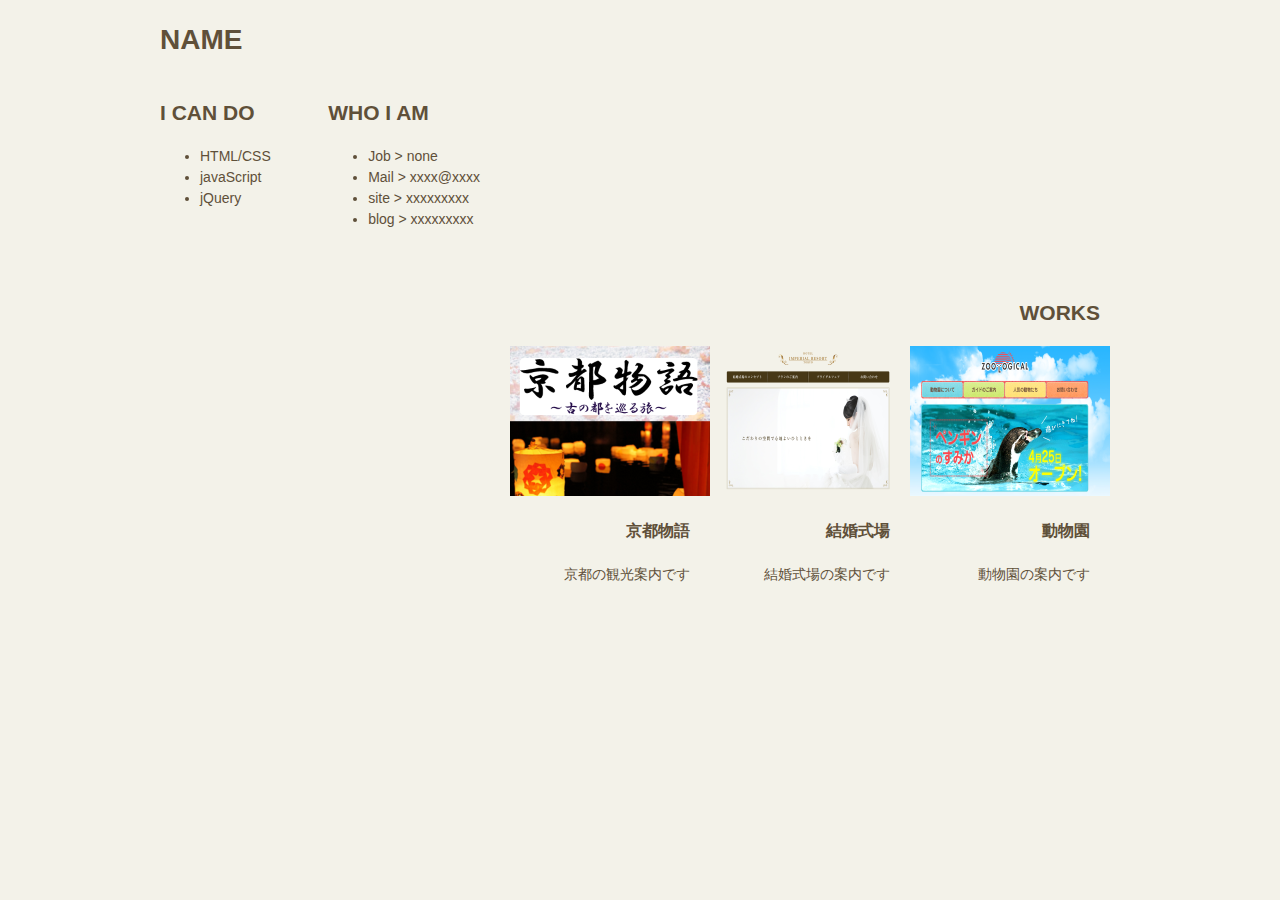
<file: github/index.html>
﻿<!DOCTYPE html>
<html lang="ja">
<head>
<meta charset="UTF-8">
<title>PORTFOLIO</title>
<link rel="stylesheet" href="css/style.css">
</head>

<body>
<div id="contents">
 	<header>
		<article>
			<h1>NAME</h1>
		</article>
	</header>
 	<div id="main">
	<div id="box_left">
		<h2>I CAN DO</h2>
			<ul>
				<li>HTML/CSS</li>
				<li>javaScript</li>
				<li>jQuery</li>
			</ul>
	</div>
	<div id="box_right">
		<h2>WHO I AM</h2>
			<ul>
				<li>Job > none</li>
				<li>Mail > xxxx@xxxx</li>
				<li>site > xxxxxxxxx</li>
				<li>blog > xxxxxxxxx</li>
			</ul>
	</div>
	</div>
	<div id="sub">
		<div id="box"></div>
		<div id="works_title">
			<h2>WORKS</h2>
		</div>
		<div class="gallery_box">
			<figure>
			<img src="images/kyoto.png">
			<figcaption><h3>京都物語</h3><br>京都の観光案内です</figcaption>
			</figure>
			<figure>
			<img src="images/bridal.png">
			<figcaption><h3>結婚式場</h3><br>結婚式場の案内です</figcaption>
			</figure>
			<figure>
			<img src="images/animal.png">
			<figcaption><h3>動物園</h3><br>動物園の案内です</figcaption>
			</figure>
		</div>
	</div>
</div>
</body>
</html>
</file>
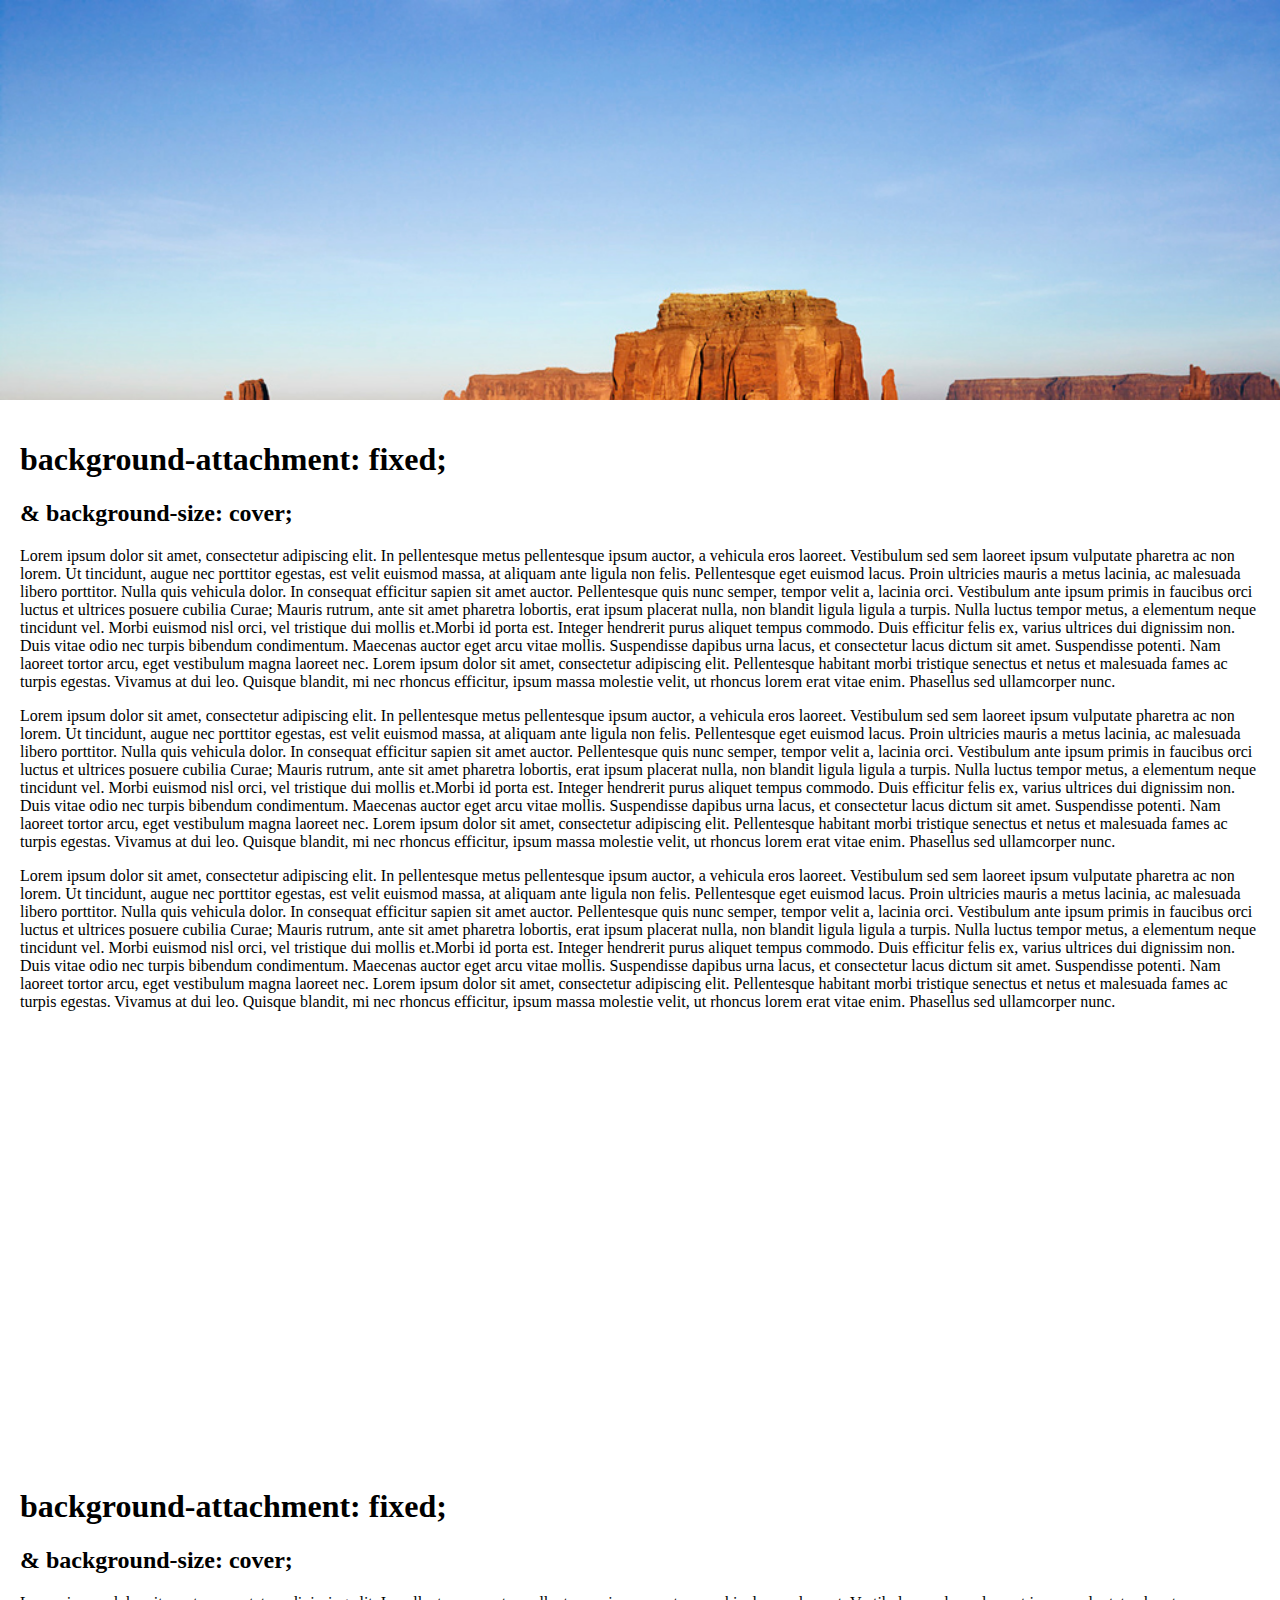
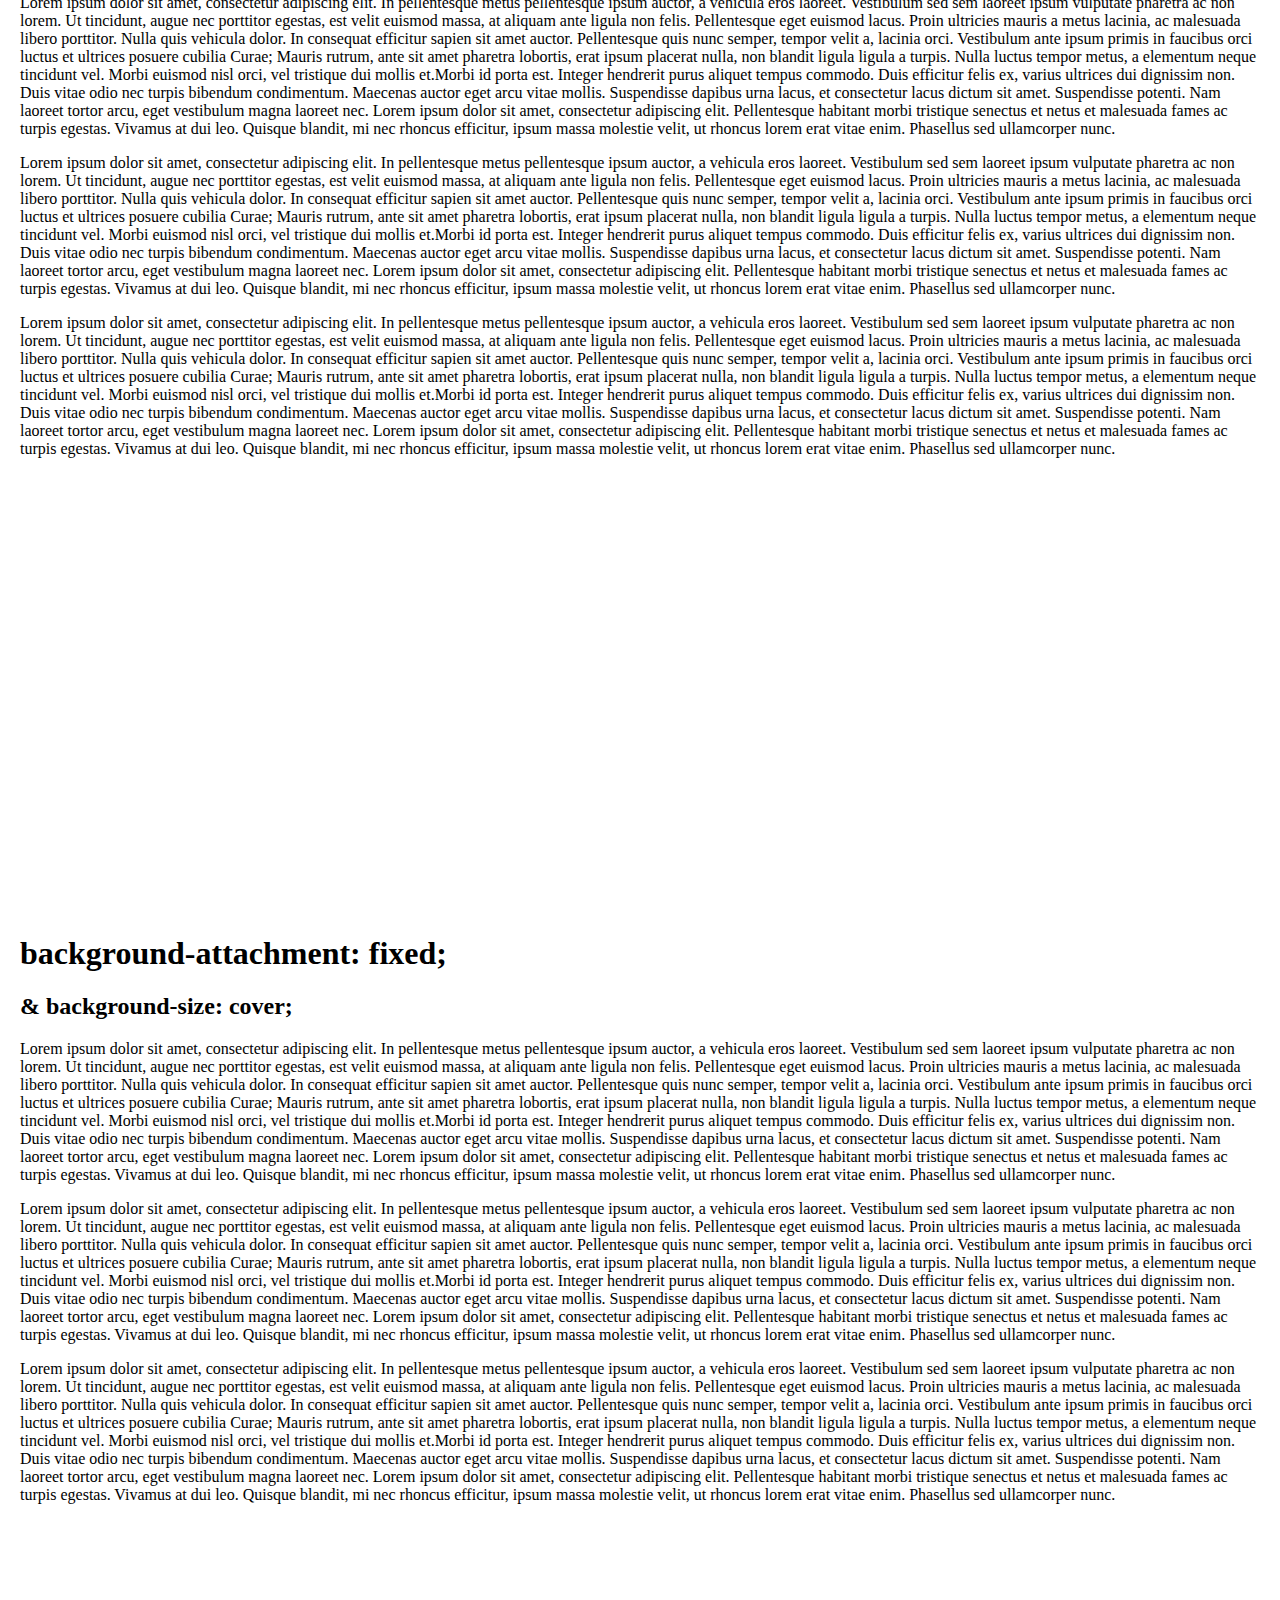
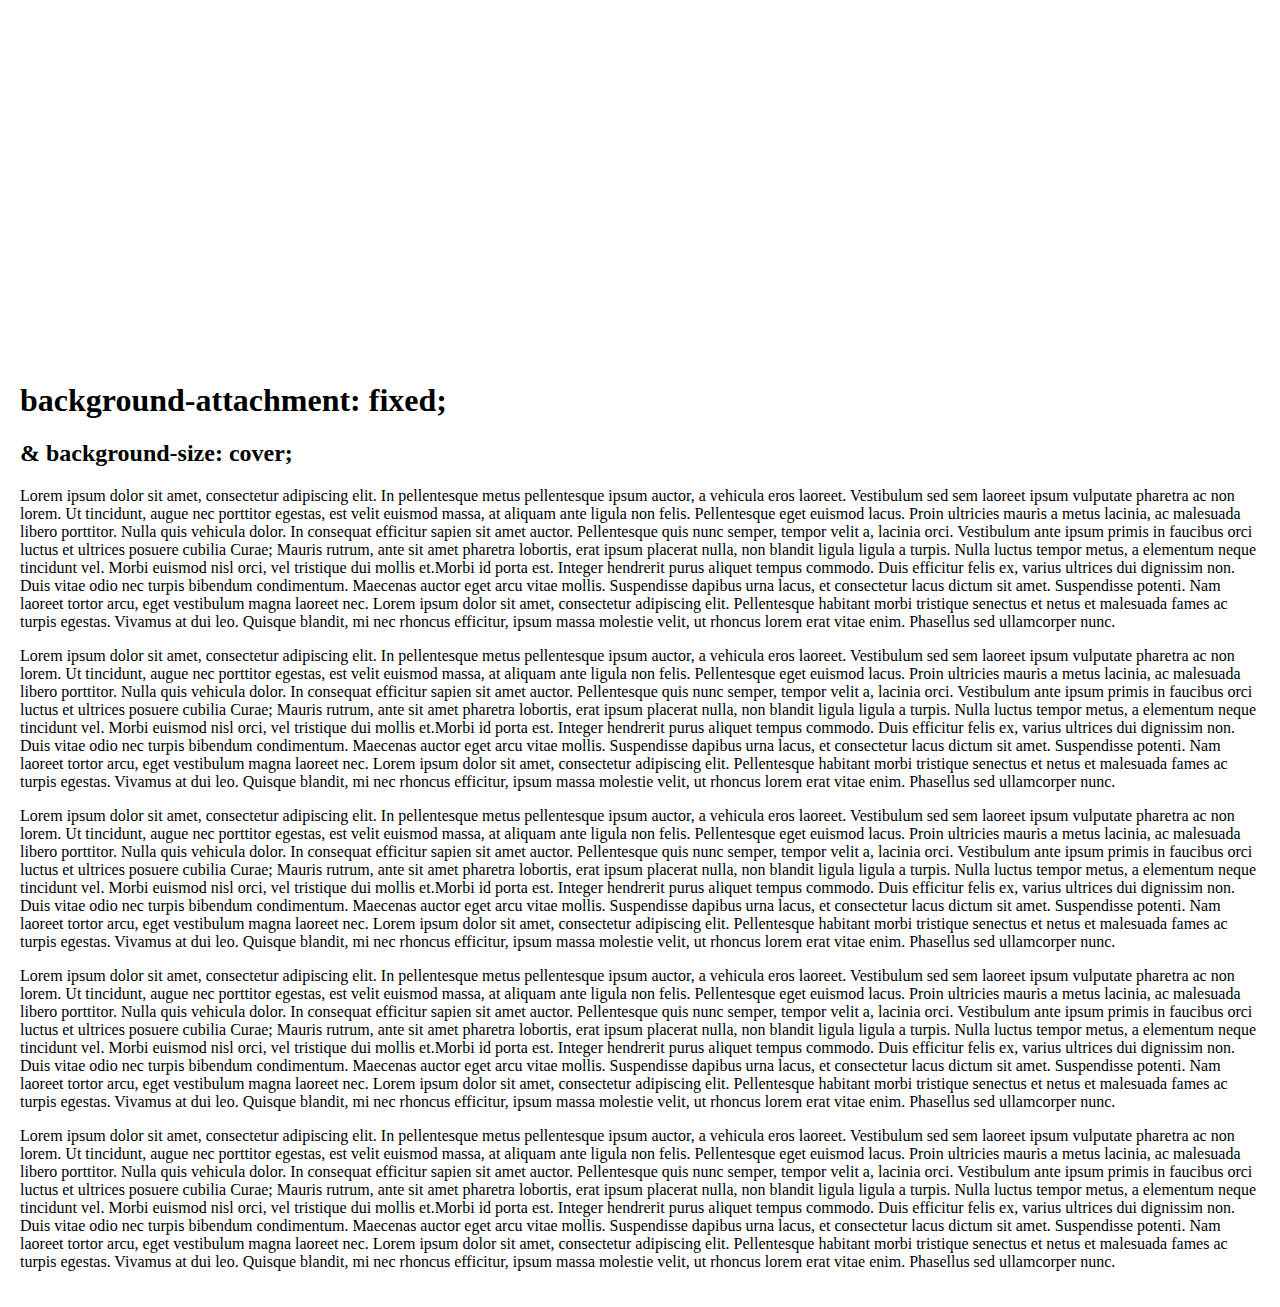
<file: github/background-atachment/fixed.html>
﻿<!DOCTYPE html>
<html>
<head>
<meta charset="UTF-8">
<title>fixed</title>
<style>
body {
  margin: 0;
}
#fixed {
  background: url(desert.jpg) no-repeat center top;
  background-size: cover;
  background-attachment: fixed;
  padding-top: 400px;
}
#fixed2 {
  background: url(lighthouse.jpg) no-repeat center top;
  background-size: cover;
  background-attachment: fixed;
  padding-top: 400px;
}

#fixed3 {
  background: url(koala.jpg) no-repeat center top;
  background-size: cover;
  background-attachment: fixed;
  padding-top: 400px;
}

#fixed4 {
  background: url(penguins.jpg) no-repeat center top;
  background-size: cover;
  background-attachment: fixed;
  padding-top: 400px;
}

.inner {
  background: #fff;
  padding: 20px;
}
</style>
</head>
<body>
<div>
  <div id="fixed">
    <div class="inner">
      <h1>background-attachment: fixed;</h1>
      <h2>&amp; background-size: cover;</h2>
      <p>Lorem ipsum dolor sit amet, consectetur adipiscing elit. In pellentesque metus pellentesque ipsum auctor, a vehicula eros laoreet. Vestibulum sed sem laoreet ipsum vulputate pharetra ac non lorem. Ut tincidunt, augue nec porttitor egestas, est velit euismod massa, at aliquam ante ligula non felis. Pellentesque eget euismod lacus. Proin ultricies mauris a metus lacinia, ac malesuada libero porttitor. Nulla quis vehicula dolor. In consequat efficitur sapien sit amet auctor. Pellentesque quis nunc semper, tempor velit a, lacinia orci. Vestibulum ante ipsum primis in faucibus orci luctus et ultrices posuere cubilia Curae; Mauris rutrum, ante sit amet pharetra lobortis, erat ipsum placerat nulla, non blandit ligula ligula a turpis. Nulla luctus tempor metus, a elementum neque tincidunt vel. Morbi euismod nisl orci, vel tristique dui mollis et.Morbi id porta est. Integer hendrerit purus aliquet tempus commodo. Duis efficitur felis ex, varius ultrices dui dignissim non. Duis vitae odio nec turpis bibendum condimentum. Maecenas auctor eget arcu vitae mollis. Suspendisse dapibus urna lacus, et consectetur lacus dictum sit amet. Suspendisse potenti. Nam laoreet tortor arcu, eget vestibulum magna laoreet nec. Lorem ipsum dolor sit amet, consectetur adipiscing elit. Pellentesque habitant morbi tristique senectus et netus et malesuada fames ac turpis egestas. Vivamus at dui leo. Quisque blandit, mi nec rhoncus efficitur, ipsum massa molestie velit, ut rhoncus lorem erat vitae enim. Phasellus sed ullamcorper nunc.</p>
      <p>Lorem ipsum dolor sit amet, consectetur adipiscing elit. In pellentesque metus pellentesque ipsum auctor, a vehicula eros laoreet. Vestibulum sed sem laoreet ipsum vulputate pharetra ac non lorem. Ut tincidunt, augue nec porttitor egestas, est velit euismod massa, at aliquam ante ligula non felis. Pellentesque eget euismod lacus. Proin ultricies mauris a metus lacinia, ac malesuada libero porttitor. Nulla quis vehicula dolor. In consequat efficitur sapien sit amet auctor. Pellentesque quis nunc semper, tempor velit a, lacinia orci. Vestibulum ante ipsum primis in faucibus orci luctus et ultrices posuere cubilia Curae; Mauris rutrum, ante sit amet pharetra lobortis, erat ipsum placerat nulla, non blandit ligula ligula a turpis. Nulla luctus tempor metus, a elementum neque tincidunt vel. Morbi euismod nisl orci, vel tristique dui mollis et.Morbi id porta est. Integer hendrerit purus aliquet tempus commodo. Duis efficitur felis ex, varius ultrices dui dignissim non. Duis vitae odio nec turpis bibendum condimentum. Maecenas auctor eget arcu vitae mollis. Suspendisse dapibus urna lacus, et consectetur lacus dictum sit amet. Suspendisse potenti. Nam laoreet tortor arcu, eget vestibulum magna laoreet nec. Lorem ipsum dolor sit amet, consectetur adipiscing elit. Pellentesque habitant morbi tristique senectus et netus et malesuada fames ac turpis egestas. Vivamus at dui leo. Quisque blandit, mi nec rhoncus efficitur, ipsum massa molestie velit, ut rhoncus lorem erat vitae enim. Phasellus sed ullamcorper nunc.</p>
      <p>Lorem ipsum dolor sit amet, consectetur adipiscing elit. In pellentesque metus pellentesque ipsum auctor, a vehicula eros laoreet. Vestibulum sed sem laoreet ipsum vulputate pharetra ac non lorem. Ut tincidunt, augue nec porttitor egestas, est velit euismod massa, at aliquam ante ligula non felis. Pellentesque eget euismod lacus. Proin ultricies mauris a metus lacinia, ac malesuada libero porttitor. Nulla quis vehicula dolor. In consequat efficitur sapien sit amet auctor. Pellentesque quis nunc semper, tempor velit a, lacinia orci. Vestibulum ante ipsum primis in faucibus orci luctus et ultrices posuere cubilia Curae; Mauris rutrum, ante sit amet pharetra lobortis, erat ipsum placerat nulla, non blandit ligula ligula a turpis. Nulla luctus tempor metus, a elementum neque tincidunt vel. Morbi euismod nisl orci, vel tristique dui mollis et.Morbi id porta est. Integer hendrerit purus aliquet tempus commodo. Duis efficitur felis ex, varius ultrices dui dignissim non. Duis vitae odio nec turpis bibendum condimentum. Maecenas auctor eget arcu vitae mollis. Suspendisse dapibus urna lacus, et consectetur lacus dictum sit amet. Suspendisse potenti. Nam laoreet tortor arcu, eget vestibulum magna laoreet nec. Lorem ipsum dolor sit amet, consectetur adipiscing elit. Pellentesque habitant morbi tristique senectus et netus et malesuada fames ac turpis egestas. Vivamus at dui leo. Quisque blandit, mi nec rhoncus efficitur, ipsum massa molestie velit, ut rhoncus lorem erat vitae enim. Phasellus sed ullamcorper nunc.</p>
    </div>
	</div>
  <div id="fixed2">
    <div class="inner">
      <h1>background-attachment: fixed;</h1>
      <h2>&amp; background-size: cover;</h2>
      <p>Lorem ipsum dolor sit amet, consectetur adipiscing elit. In pellentesque metus pellentesque ipsum auctor, a vehicula eros laoreet. Vestibulum sed sem laoreet ipsum vulputate pharetra ac non lorem. Ut tincidunt, augue nec porttitor egestas, est velit euismod massa, at aliquam ante ligula non felis. Pellentesque eget euismod lacus. Proin ultricies mauris a metus lacinia, ac malesuada libero porttitor. Nulla quis vehicula dolor. In consequat efficitur sapien sit amet auctor. Pellentesque quis nunc semper, tempor velit a, lacinia orci. Vestibulum ante ipsum primis in faucibus orci luctus et ultrices posuere cubilia Curae; Mauris rutrum, ante sit amet pharetra lobortis, erat ipsum placerat nulla, non blandit ligula ligula a turpis. Nulla luctus tempor metus, a elementum neque tincidunt vel. Morbi euismod nisl orci, vel tristique dui mollis et.Morbi id porta est. Integer hendrerit purus aliquet tempus commodo. Duis efficitur felis ex, varius ultrices dui dignissim non. Duis vitae odio nec turpis bibendum condimentum. Maecenas auctor eget arcu vitae mollis. Suspendisse dapibus urna lacus, et consectetur lacus dictum sit amet. Suspendisse potenti. Nam laoreet tortor arcu, eget vestibulum magna laoreet nec. Lorem ipsum dolor sit amet, consectetur adipiscing elit. Pellentesque habitant morbi tristique senectus et netus et malesuada fames ac turpis egestas. Vivamus at dui leo. Quisque blandit, mi nec rhoncus efficitur, ipsum massa molestie velit, ut rhoncus lorem erat vitae enim. Phasellus sed ullamcorper nunc.</p>
      <p>Lorem ipsum dolor sit amet, consectetur adipiscing elit. In pellentesque metus pellentesque ipsum auctor, a vehicula eros laoreet. Vestibulum sed sem laoreet ipsum vulputate pharetra ac non lorem. Ut tincidunt, augue nec porttitor egestas, est velit euismod massa, at aliquam ante ligula non felis. Pellentesque eget euismod lacus. Proin ultricies mauris a metus lacinia, ac malesuada libero porttitor. Nulla quis vehicula dolor. In consequat efficitur sapien sit amet auctor. Pellentesque quis nunc semper, tempor velit a, lacinia orci. Vestibulum ante ipsum primis in faucibus orci luctus et ultrices posuere cubilia Curae; Mauris rutrum, ante sit amet pharetra lobortis, erat ipsum placerat nulla, non blandit ligula ligula a turpis. Nulla luctus tempor metus, a elementum neque tincidunt vel. Morbi euismod nisl orci, vel tristique dui mollis et.Morbi id porta est. Integer hendrerit purus aliquet tempus commodo. Duis efficitur felis ex, varius ultrices dui dignissim non. Duis vitae odio nec turpis bibendum condimentum. Maecenas auctor eget arcu vitae mollis. Suspendisse dapibus urna lacus, et consectetur lacus dictum sit amet. Suspendisse potenti. Nam laoreet tortor arcu, eget vestibulum magna laoreet nec. Lorem ipsum dolor sit amet, consectetur adipiscing elit. Pellentesque habitant morbi tristique senectus et netus et malesuada fames ac turpis egestas. Vivamus at dui leo. Quisque blandit, mi nec rhoncus efficitur, ipsum massa molestie velit, ut rhoncus lorem erat vitae enim. Phasellus sed ullamcorper nunc.</p>
      <p>Lorem ipsum dolor sit amet, consectetur adipiscing elit. In pellentesque metus pellentesque ipsum auctor, a vehicula eros laoreet. Vestibulum sed sem laoreet ipsum vulputate pharetra ac non lorem. Ut tincidunt, augue nec porttitor egestas, est velit euismod massa, at aliquam ante ligula non felis. Pellentesque eget euismod lacus. Proin ultricies mauris a metus lacinia, ac malesuada libero porttitor. Nulla quis vehicula dolor. In consequat efficitur sapien sit amet auctor. Pellentesque quis nunc semper, tempor velit a, lacinia orci. Vestibulum ante ipsum primis in faucibus orci luctus et ultrices posuere cubilia Curae; Mauris rutrum, ante sit amet pharetra lobortis, erat ipsum placerat nulla, non blandit ligula ligula a turpis. Nulla luctus tempor metus, a elementum neque tincidunt vel. Morbi euismod nisl orci, vel tristique dui mollis et.Morbi id porta est. Integer hendrerit purus aliquet tempus commodo. Duis efficitur felis ex, varius ultrices dui dignissim non. Duis vitae odio nec turpis bibendum condimentum. Maecenas auctor eget arcu vitae mollis. Suspendisse dapibus urna lacus, et consectetur lacus dictum sit amet. Suspendisse potenti. Nam laoreet tortor arcu, eget vestibulum magna laoreet nec. Lorem ipsum dolor sit amet, consectetur adipiscing elit. Pellentesque habitant morbi tristique senectus et netus et malesuada fames ac turpis egestas. Vivamus at dui leo. Quisque blandit, mi nec rhoncus efficitur, ipsum massa molestie velit, ut rhoncus lorem erat vitae enim. Phasellus sed ullamcorper nunc.</p>
    </div>
	</div>
  <div id="fixed3">
    <div class="inner">
      <h1>background-attachment: fixed;</h1>
      <h2>&amp; background-size: cover;</h2>
      <p>Lorem ipsum dolor sit amet, consectetur adipiscing elit. In pellentesque metus pellentesque ipsum auctor, a vehicula eros laoreet. Vestibulum sed sem laoreet ipsum vulputate pharetra ac non lorem. Ut tincidunt, augue nec porttitor egestas, est velit euismod massa, at aliquam ante ligula non felis. Pellentesque eget euismod lacus. Proin ultricies mauris a metus lacinia, ac malesuada libero porttitor. Nulla quis vehicula dolor. In consequat efficitur sapien sit amet auctor. Pellentesque quis nunc semper, tempor velit a, lacinia orci. Vestibulum ante ipsum primis in faucibus orci luctus et ultrices posuere cubilia Curae; Mauris rutrum, ante sit amet pharetra lobortis, erat ipsum placerat nulla, non blandit ligula ligula a turpis. Nulla luctus tempor metus, a elementum neque tincidunt vel. Morbi euismod nisl orci, vel tristique dui mollis et.Morbi id porta est. Integer hendrerit purus aliquet tempus commodo. Duis efficitur felis ex, varius ultrices dui dignissim non. Duis vitae odio nec turpis bibendum condimentum. Maecenas auctor eget arcu vitae mollis. Suspendisse dapibus urna lacus, et consectetur lacus dictum sit amet. Suspendisse potenti. Nam laoreet tortor arcu, eget vestibulum magna laoreet nec. Lorem ipsum dolor sit amet, consectetur adipiscing elit. Pellentesque habitant morbi tristique senectus et netus et malesuada fames ac turpis egestas. Vivamus at dui leo. Quisque blandit, mi nec rhoncus efficitur, ipsum massa molestie velit, ut rhoncus lorem erat vitae enim. Phasellus sed ullamcorper nunc.</p>
      <p>Lorem ipsum dolor sit amet, consectetur adipiscing elit. In pellentesque metus pellentesque ipsum auctor, a vehicula eros laoreet. Vestibulum sed sem laoreet ipsum vulputate pharetra ac non lorem. Ut tincidunt, augue nec porttitor egestas, est velit euismod massa, at aliquam ante ligula non felis. Pellentesque eget euismod lacus. Proin ultricies mauris a metus lacinia, ac malesuada libero porttitor. Nulla quis vehicula dolor. In consequat efficitur sapien sit amet auctor. Pellentesque quis nunc semper, tempor velit a, lacinia orci. Vestibulum ante ipsum primis in faucibus orci luctus et ultrices posuere cubilia Curae; Mauris rutrum, ante sit amet pharetra lobortis, erat ipsum placerat nulla, non blandit ligula ligula a turpis. Nulla luctus tempor metus, a elementum neque tincidunt vel. Morbi euismod nisl orci, vel tristique dui mollis et.Morbi id porta est. Integer hendrerit purus aliquet tempus commodo. Duis efficitur felis ex, varius ultrices dui dignissim non. Duis vitae odio nec turpis bibendum condimentum. Maecenas auctor eget arcu vitae mollis. Suspendisse dapibus urna lacus, et consectetur lacus dictum sit amet. Suspendisse potenti. Nam laoreet tortor arcu, eget vestibulum magna laoreet nec. Lorem ipsum dolor sit amet, consectetur adipiscing elit. Pellentesque habitant morbi tristique senectus et netus et malesuada fames ac turpis egestas. Vivamus at dui leo. Quisque blandit, mi nec rhoncus efficitur, ipsum massa molestie velit, ut rhoncus lorem erat vitae enim. Phasellus sed ullamcorper nunc.</p>
      <p>Lorem ipsum dolor sit amet, consectetur adipiscing elit. In pellentesque metus pellentesque ipsum auctor, a vehicula eros laoreet. Vestibulum sed sem laoreet ipsum vulputate pharetra ac non lorem. Ut tincidunt, augue nec porttitor egestas, est velit euismod massa, at aliquam ante ligula non felis. Pellentesque eget euismod lacus. Proin ultricies mauris a metus lacinia, ac malesuada libero porttitor. Nulla quis vehicula dolor. In consequat efficitur sapien sit amet auctor. Pellentesque quis nunc semper, tempor velit a, lacinia orci. Vestibulum ante ipsum primis in faucibus orci luctus et ultrices posuere cubilia Curae; Mauris rutrum, ante sit amet pharetra lobortis, erat ipsum placerat nulla, non blandit ligula ligula a turpis. Nulla luctus tempor metus, a elementum neque tincidunt vel. Morbi euismod nisl orci, vel tristique dui mollis et.Morbi id porta est. Integer hendrerit purus aliquet tempus commodo. Duis efficitur felis ex, varius ultrices dui dignissim non. Duis vitae odio nec turpis bibendum condimentum. Maecenas auctor eget arcu vitae mollis. Suspendisse dapibus urna lacus, et consectetur lacus dictum sit amet. Suspendisse potenti. Nam laoreet tortor arcu, eget vestibulum magna laoreet nec. Lorem ipsum dolor sit amet, consectetur adipiscing elit. Pellentesque habitant morbi tristique senectus et netus et malesuada fames ac turpis egestas. Vivamus at dui leo. Quisque blandit, mi nec rhoncus efficitur, ipsum massa molestie velit, ut rhoncus lorem erat vitae enim. Phasellus sed ullamcorper nunc.</p>
    </div>
	</div>
  <div id="fixed4">
    <div class="inner">
      <h1>background-attachment: fixed;</h1>
      <h2>&amp; background-size: cover;</h2>
      <p>Lorem ipsum dolor sit amet, consectetur adipiscing elit. In pellentesque metus pellentesque ipsum auctor, a vehicula eros laoreet. Vestibulum sed sem laoreet ipsum vulputate pharetra ac non lorem. Ut tincidunt, augue nec porttitor egestas, est velit euismod massa, at aliquam ante ligula non felis. Pellentesque eget euismod lacus. Proin ultricies mauris a metus lacinia, ac malesuada libero porttitor. Nulla quis vehicula dolor. In consequat efficitur sapien sit amet auctor. Pellentesque quis nunc semper, tempor velit a, lacinia orci. Vestibulum ante ipsum primis in faucibus orci luctus et ultrices posuere cubilia Curae; Mauris rutrum, ante sit amet pharetra lobortis, erat ipsum placerat nulla, non blandit ligula ligula a turpis. Nulla luctus tempor metus, a elementum neque tincidunt vel. Morbi euismod nisl orci, vel tristique dui mollis et.Morbi id porta est. Integer hendrerit purus aliquet tempus commodo. Duis efficitur felis ex, varius ultrices dui dignissim non. Duis vitae odio nec turpis bibendum condimentum. Maecenas auctor eget arcu vitae mollis. Suspendisse dapibus urna lacus, et consectetur lacus dictum sit amet. Suspendisse potenti. Nam laoreet tortor arcu, eget vestibulum magna laoreet nec. Lorem ipsum dolor sit amet, consectetur adipiscing elit. Pellentesque habitant morbi tristique senectus et netus et malesuada fames ac turpis egestas. Vivamus at dui leo. Quisque blandit, mi nec rhoncus efficitur, ipsum massa molestie velit, ut rhoncus lorem erat vitae enim. Phasellus sed ullamcorper nunc.</p>
      <p>Lorem ipsum dolor sit amet, consectetur adipiscing elit. In pellentesque metus pellentesque ipsum auctor, a vehicula eros laoreet. Vestibulum sed sem laoreet ipsum vulputate pharetra ac non lorem. Ut tincidunt, augue nec porttitor egestas, est velit euismod massa, at aliquam ante ligula non felis. Pellentesque eget euismod lacus. Proin ultricies mauris a metus lacinia, ac malesuada libero porttitor. Nulla quis vehicula dolor. In consequat efficitur sapien sit amet auctor. Pellentesque quis nunc semper, tempor velit a, lacinia orci. Vestibulum ante ipsum primis in faucibus orci luctus et ultrices posuere cubilia Curae; Mauris rutrum, ante sit amet pharetra lobortis, erat ipsum placerat nulla, non blandit ligula ligula a turpis. Nulla luctus tempor metus, a elementum neque tincidunt vel. Morbi euismod nisl orci, vel tristique dui mollis et.Morbi id porta est. Integer hendrerit purus aliquet tempus commodo. Duis efficitur felis ex, varius ultrices dui dignissim non. Duis vitae odio nec turpis bibendum condimentum. Maecenas auctor eget arcu vitae mollis. Suspendisse dapibus urna lacus, et consectetur lacus dictum sit amet. Suspendisse potenti. Nam laoreet tortor arcu, eget vestibulum magna laoreet nec. Lorem ipsum dolor sit amet, consectetur adipiscing elit. Pellentesque habitant morbi tristique senectus et netus et malesuada fames ac turpis egestas. Vivamus at dui leo. Quisque blandit, mi nec rhoncus efficitur, ipsum massa molestie velit, ut rhoncus lorem erat vitae enim. Phasellus sed ullamcorper nunc.</p>
      <p>Lorem ipsum dolor sit amet, consectetur adipiscing elit. In pellentesque metus pellentesque ipsum auctor, a vehicula eros laoreet. Vestibulum sed sem laoreet ipsum vulputate pharetra ac non lorem. Ut tincidunt, augue nec porttitor egestas, est velit euismod massa, at aliquam ante ligula non felis. Pellentesque eget euismod lacus. Proin ultricies mauris a metus lacinia, ac malesuada libero porttitor. Nulla quis vehicula dolor. In consequat efficitur sapien sit amet auctor. Pellentesque quis nunc semper, tempor velit a, lacinia orci. Vestibulum ante ipsum primis in faucibus orci luctus et ultrices posuere cubilia Curae; Mauris rutrum, ante sit amet pharetra lobortis, erat ipsum placerat nulla, non blandit ligula ligula a turpis. Nulla luctus tempor metus, a elementum neque tincidunt vel. Morbi euismod nisl orci, vel tristique dui mollis et.Morbi id porta est. Integer hendrerit purus aliquet tempus commodo. Duis efficitur felis ex, varius ultrices dui dignissim non. Duis vitae odio nec turpis bibendum condimentum. Maecenas auctor eget arcu vitae mollis. Suspendisse dapibus urna lacus, et consectetur lacus dictum sit amet. Suspendisse potenti. Nam laoreet tortor arcu, eget vestibulum magna laoreet nec. Lorem ipsum dolor sit amet, consectetur adipiscing elit. Pellentesque habitant morbi tristique senectus et netus et malesuada fames ac turpis egestas. Vivamus at dui leo. Quisque blandit, mi nec rhoncus efficitur, ipsum massa molestie velit, ut rhoncus lorem erat vitae enim. Phasellus sed ullamcorper nunc.</p>
      <p>Lorem ipsum dolor sit amet, consectetur adipiscing elit. In pellentesque metus pellentesque ipsum auctor, a vehicula eros laoreet. Vestibulum sed sem laoreet ipsum vulputate pharetra ac non lorem. Ut tincidunt, augue nec porttitor egestas, est velit euismod massa, at aliquam ante ligula non felis. Pellentesque eget euismod lacus. Proin ultricies mauris a metus lacinia, ac malesuada libero porttitor. Nulla quis vehicula dolor. In consequat efficitur sapien sit amet auctor. Pellentesque quis nunc semper, tempor velit a, lacinia orci. Vestibulum ante ipsum primis in faucibus orci luctus et ultrices posuere cubilia Curae; Mauris rutrum, ante sit amet pharetra lobortis, erat ipsum placerat nulla, non blandit ligula ligula a turpis. Nulla luctus tempor metus, a elementum neque tincidunt vel. Morbi euismod nisl orci, vel tristique dui mollis et.Morbi id porta est. Integer hendrerit purus aliquet tempus commodo. Duis efficitur felis ex, varius ultrices dui dignissim non. Duis vitae odio nec turpis bibendum condimentum. Maecenas auctor eget arcu vitae mollis. Suspendisse dapibus urna lacus, et consectetur lacus dictum sit amet. Suspendisse potenti. Nam laoreet tortor arcu, eget vestibulum magna laoreet nec. Lorem ipsum dolor sit amet, consectetur adipiscing elit. Pellentesque habitant morbi tristique senectus et netus et malesuada fames ac turpis egestas. Vivamus at dui leo. Quisque blandit, mi nec rhoncus efficitur, ipsum massa molestie velit, ut rhoncus lorem erat vitae enim. Phasellus sed ullamcorper nunc.</p>
      <p>Lorem ipsum dolor sit amet, consectetur adipiscing elit. In pellentesque metus pellentesque ipsum auctor, a vehicula eros laoreet. Vestibulum sed sem laoreet ipsum vulputate pharetra ac non lorem. Ut tincidunt, augue nec porttitor egestas, est velit euismod massa, at aliquam ante ligula non felis. Pellentesque eget euismod lacus. Proin ultricies mauris a metus lacinia, ac malesuada libero porttitor. Nulla quis vehicula dolor. In consequat efficitur sapien sit amet auctor. Pellentesque quis nunc semper, tempor velit a, lacinia orci. Vestibulum ante ipsum primis in faucibus orci luctus et ultrices posuere cubilia Curae; Mauris rutrum, ante sit amet pharetra lobortis, erat ipsum placerat nulla, non blandit ligula ligula a turpis. Nulla luctus tempor metus, a elementum neque tincidunt vel. Morbi euismod nisl orci, vel tristique dui mollis et.Morbi id porta est. Integer hendrerit purus aliquet tempus commodo. Duis efficitur felis ex, varius ultrices dui dignissim non. Duis vitae odio nec turpis bibendum condimentum. Maecenas auctor eget arcu vitae mollis. Suspendisse dapibus urna lacus, et consectetur lacus dictum sit amet. Suspendisse potenti. Nam laoreet tortor arcu, eget vestibulum magna laoreet nec. Lorem ipsum dolor sit amet, consectetur adipiscing elit. Pellentesque habitant morbi tristique senectus et netus et malesuada fames ac turpis egestas. Vivamus at dui leo. Quisque blandit, mi nec rhoncus efficitur, ipsum massa molestie velit, ut rhoncus lorem erat vitae enim. Phasellus sed ullamcorper nunc.</p>
    </div>
  </div>
</div>
</body>
</html>
</file>
<file: github/css/style.css>
﻿@charset "UTF-8";

body {
  font-size: 87.5%;
  font-family: "ヒラギノ角ゴ Pro W3", "Hiragino Kaku Gothic Pro", "メイリオ", Meiryo, "ＭＳ Ｐゴシック", "MS PGothic", sans-serif;
  line-height: 1.6;
  width: 960px;
  margin: 0 auto;
	background-color: #f3f2e9;
	color: #5f5039;
	font-size: 87.5%;
	line-height: 1.5;
}

header{
	overflow:hidden;
}
#main{
	width:320px;
	float:left;
}

#sub{
	width:640px;
	margin-top:200px;
	text-align:right;
	float:right;
}

#box_left{
	width:145px;
	float:left;
	display:block;
}
#box_right{
	float:right;
	display:block;
}

.gallery_box {
	margin:0 20px 0 20px;
	overflow: hidden;
}

.gallery_box figure {
	margin: 0 10px 0px 10px;
	width: 180px;
	position-x:right;
	float: left;
}

#works_title h2{
	text-align:right;
	margin-right:20px;
	margin-left:30px;
}

.gallery_box:last-of-type {
	margin-right: 0px;
}

h3{
	margin-bottom:0;
}
</file>
